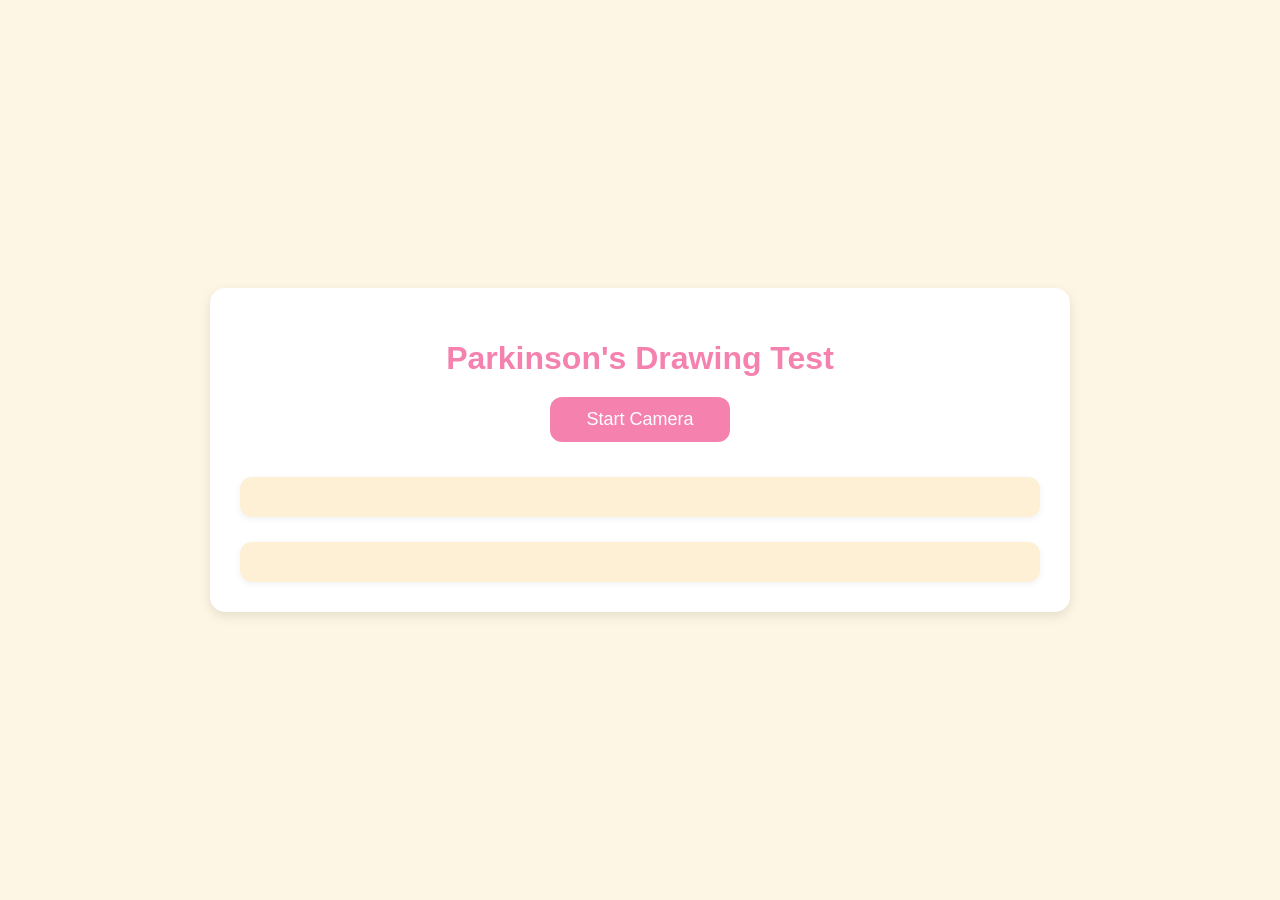
<file: ~~Camera_Feed_App/index.html>
<!DOCTYPE html>
<html lang="en">
<head>
    <meta charset="UTF-8" />
    <meta name="viewport" content="width=device-width, initial-scale=1.0"/>
    <title>Parkinson's Detection</title>
    <!-- This links your new stylesheet -->
    <link rel="stylesheet" href="style.css">
</head>
<body>
    <div class="container">
        <h1>Parkinson's Drawing Test</h1>
        
        <!-- This button asks for permission -->
        <button id="start-cam-button">Start Camera</button>
        
        <!-- This container holds the video feed -->
        <div class="video-container" id="video-wrapper" style="display: none;">
            <video id="video-feed" autoplay playsinline></video>
        </div>
        
        <!-- NEW: This container holds both control buttons -->
        <div class="controls-container">
            <!-- This button is for snapping photos -->
            <button id="snap-button" style="display: none;">Snap (5 Photos)</button>
            
            <!-- NEW: This button switches the camera -->
            <button id="switch-cam-button" style="display: none;">Switch Camera</button>
        </div>
        
        <!-- This ID holds the 5 individual results -->
        <div id="results-container" class="result">
            <!-- Results will be injected here by JS -->
        </div>
        
        <!-- This ID holds the final average result -->
        <div id="final-result" class="result"></div>
    </div>
    
    <!-- This links your JavaScript file -->
    <script src="app.js"></script>
</body>
</html>
</file>
<file: ~~Camera_Feed_App/style.css>
body {
    font-family: 'Segoe UI', sans-serif;
    background-color: #fef6e4; /* Soft yellow */
    color: #001858; /* Deep blue */
    display: flex;
    flex-direction: column;
    align-items: center;
    justify-content: center;
    min-height: 100vh; /* Ensure full viewport height */
    margin: 0;
    padding: 20px;
    box-sizing: border-box; /* Include padding and border in element's total width and height */
}

.container {
    max-width: 800px;
    width: 100%; /* Make container responsive */
    padding: 30px;
    background-color: #fff; /* White container background */
    border-radius: 15px;
    box-shadow: 0 4px 12px rgba(0, 0, 0, 0.1); /* Subtle shadow */
}

h1, h2, h3 {
    color: #f582ae; /* Vibrant pink */
    text-align: center;
    margin-bottom: 20px;
}

.video-container {
    position: relative;
    display: flex;
    justify-content: center;
    margin-bottom: 25px;
    width: 100%; /* Make video container responsive */
}

#video-feed {
    border: 4px solid #f582ae;
    border-radius: 15px;
    max-width: 100%;
    width: 100%;
    box-shadow: 0 2px 8px rgba(0, 0, 0, 0.08);
    
    /* Default to no flip, JS will handle it */
    transform: scaleX(1);
    
    /* --- 1:1 RULES --- */
    aspect-ratio: 1 / 1;
    object-fit: cover; /* This will crop the video to fit 1:1 */
}

/* --- NEW: Container for buttons --- */
.controls-container {
    display: flex;
    gap: 10px;
    justify-content: center;
    flex-wrap: wrap; /* Allow buttons to wrap on small screens */
}

button {
    display: block;
    margin: 10px auto; /* Center button */
    padding: 12px 24px;
    font-size: 18px;
    background-color: #f582ae;
    color: white;
    border: none;
    border-radius: 12px;
    cursor: pointer;
    transition: background-color 0.3s ease; /* Smooth hover transition */
    flex-grow: 1; /* Allow buttons to share space */
    min-width: 180px; /* Ensure buttons don't get too small */
}

button:hover {
    background-color: #ffb3c6; /* Lighter pink on hover */
}

/* This is the container for ALL results */
.result {
    margin-top: 25px;
    padding: 20px;
    background-color: #fdf0d5; /* Light beige result area */
    border-radius: 12px;
    box-shadow: 0 2px 6px rgba(0, 0, 0, 0.06);
    text-align: left; /* Align text within the result */
}

/* This is for EACH of the 5 image results */
.result-item {
    border: 1px solid #ddd;
    background-color: #fff;
    padding: 10px;
    margin-bottom: 15px;
    border-radius: 8px;
    display: flex;
    flex-direction: column; /* Stack image and text on small screens */
    align-items: center;
    gap: 15px;
}

.result-item img {
    border: 2px solid #ddd; /* Light gray border */
    border-radius: 12px;
    
    /* --- 1:1 RULES for result image --- */
    width: 150px; /* Fixed width */
    height: 150px; /* Fixed height */
    object-fit: cover; /* Ensure it's square */
}

/* Media query for better responsive layout */
@media (min-width: 600px) {
    .result-item {
        flex-direction: row; /* Side-by-side on larger screens */
    }

    .result-item img {
        width: 200px;
        height: 200px;
    }
}
</file>
